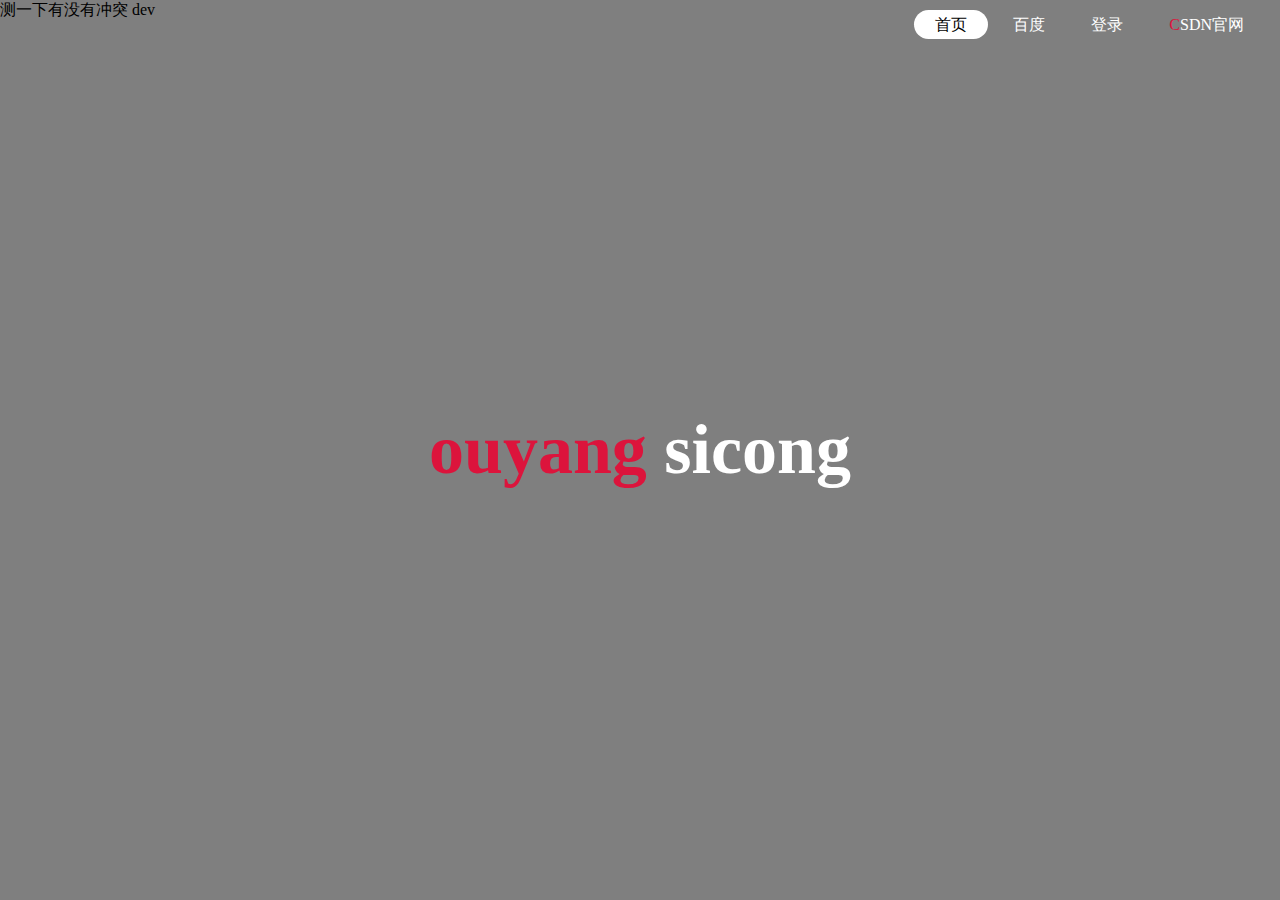
<file: src/main/resources/static/index.html>
<!DOCTYPE html>
<html lang="en">
<head>
    <meta charset="UTF-8">
    <meta http-equiv="X-UA-Compatible" content="IE=edge">
    <meta name="viewport" content="width=device-width, initial-scale=1.0">
    <title>Konchok</title>
    <!-- <link rel="stylesheet" type="text/css" href="css/style.css" /> -->
    <style>
        *{
            padding: 0;
            margin: 0;
            font-family: "黑体";
        }
        header{
            background-image:linear-gradient(rgba(0,0,0,0.5),rgba(0,0,0,0.5)), url(https://images.pexels.com/photos/1083822/pexels-photo-1083822.jpeg?cs=srgb&dl=pexels-lisa-1083822.jpg&fm=jpg);
            height: 100vh;
            background-size: cover;
            background-position: center;
        }

        ul{
            float: right;
            list-style-type: none;
            margin: 15px;
        }
        ul li{
            display: inline-block;
        }

        ul li a{
            text-decoration: none;
            color: #fff;
            padding: 5px 20px;
            border: 1px solid transparent;
            transition: .6s ease;
            border-radius: 20px;
        }

        ul li a:hover{
            background-color: #fff;
            color: #000;
        }
        ul li.active a{
            background-color: #fff;
            color: #000;
        }
        .title{
            position: absolute;
            top:50%;
            left:50%;
            transform: translate(-50%,-50%);
        }
        .title h1{
            color: #fff;
            font-size: 70px;
            font-family: Century Gothic;
        }
    </style>
</head>
<body>
<header>
    <div class="main">
        <ul>
            <li class="active"><a href="#">首页</a></li>
            <li><a href="http://www.baidu.com" target="_blank">百度</a></li>
            <li><a href=".src//login.html" target="_blank">登录</a></li>
            <li><a href="https://blog.csdn.net" target="_blank"><span style="color: crimson;">C</span>SDN官网</a></li>

        </ul>
    </div>
    <div class="title">
        <h1><span style="color: crimson;">ouyang</span> sicong</h1>
    </div>
    测一下有没有冲突
    dev
</header>
</body>
</html>
</file>
